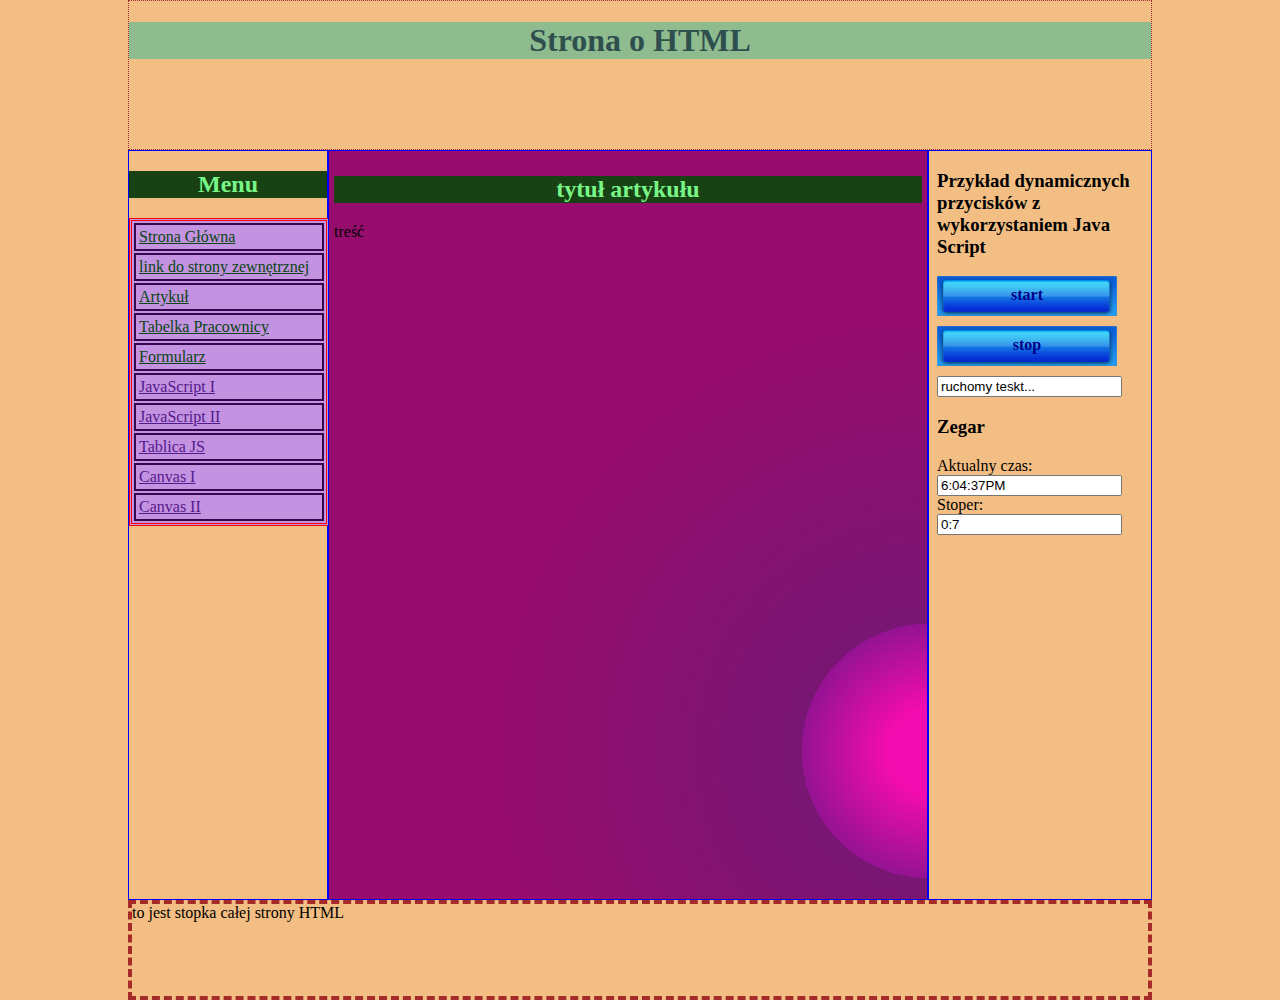
<file: index.html>
﻿<!DOCTYPE html>

<html lang="pl">
<head>
    <meta charset="utf-8" />
    <title>Strona Główna</title>
    <style>
        h1, h2 {
            color: #78f687;
            background-color: #184214;
            text-align: center;
        }
    </style>
    <link href="Układ strony.css" rel="stylesheet" type"text /css" />
    <link href="menu.css" rel="stylesheet" />
</head> 
<body>
    <header> 
    <h1 style="color:darkslategrey; background-color:darkseagreen">Strona o HTML </h1></header>
    <nav>
        <h2>Menu</h2>
        <ul>
            <li><a href="index.html">Strona Główna</a></li>
            <li><a href="http://www.put.poznan.pl"target="_blank">
                link do strony zewnętrznej</a></li>
            <li><a href="artykul.html">Artykuł</a></li>
            <li><a href="tabelka.html">Tabelka Pracownicy</a></li>
            <li><a href="formularz.html">Formularz</a></li>
            <li><a href="">JavaScript I</a></li>
            <li><a href="">JavaScript II</a></li>
            <li><a href="">Tablica JS</a></li>
            <li><a href="">Canvas I</a></li>
            <li><a href="">Canvas II</a></li>

        </ul>
    </nav>
    <article>
        <h2>tytuł artykułu</h2>
        treść
    </article>
    <aside><iframe src="kontrolki-js.html"></iframe></aside>
    <footer>to jest stopka całej strony HTML</footer>
</body>
</html>
</file>
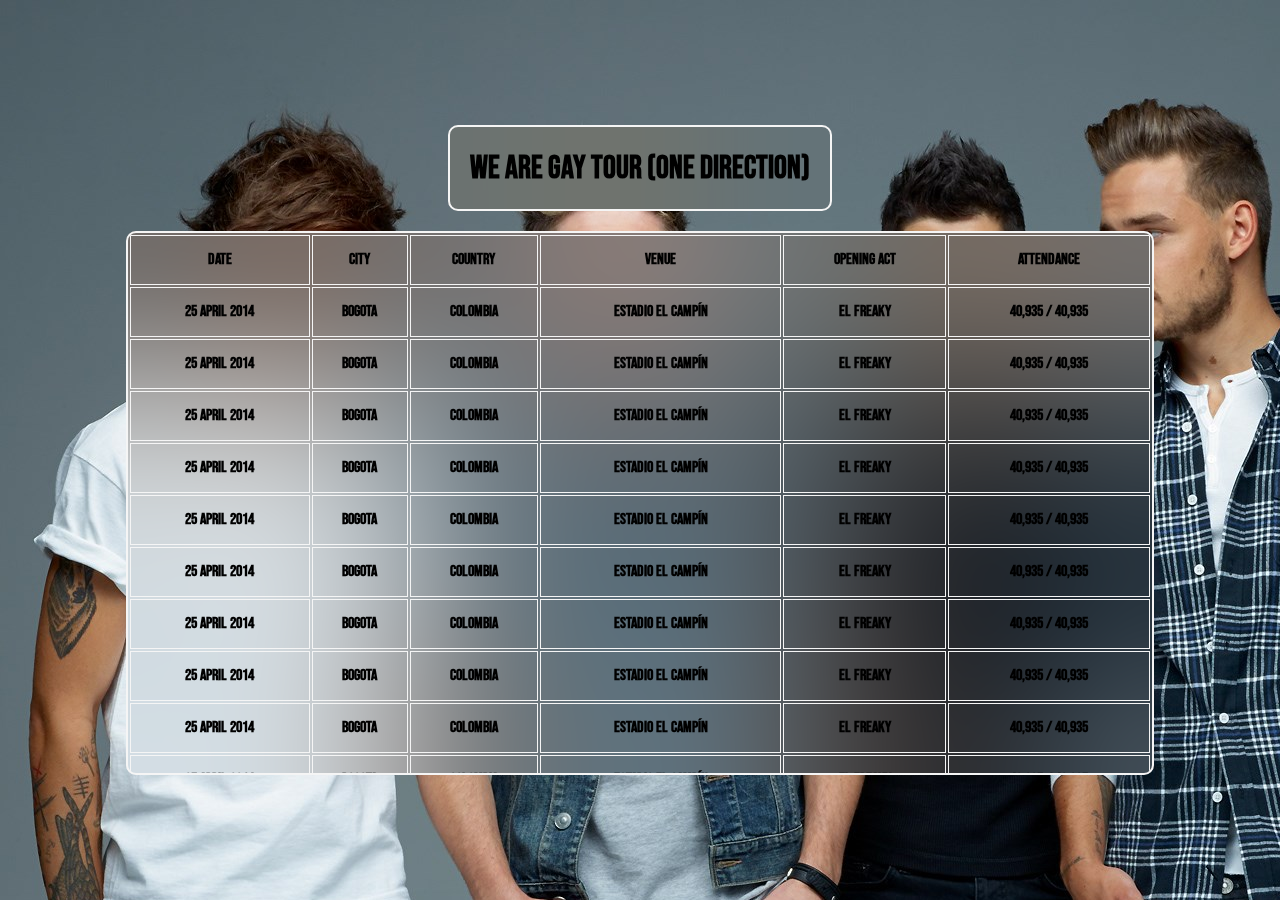
<file: tabelka/index.html>
<!DOCTYPE html>
<html lang="en">
  <head>
    <meta charset="UTF-8" />
    <meta name="viewport" content="width=device-width, initial-scale=1.0" />
    <meta http-equiv="X-UA-Compatible" content="ie=edge" />
    <title>HTML 5 Boilerplate</title>
    <link rel="stylesheet" href="styles.css" />
  </head>
  <body>
    <div class="container">
      <div class="text-container fancy-background">
        <h1>We Are Gay Tour (One Direction)</h1>
      </div>
      <div class="table-container fancy-background">
        <table>
          <tr>
            <th scope="col">Date</th>
            <th scope="col">City</th>
            <th scope="col">Country</th>
            <th scope="col">Venue</th>
            <th scope="col">Opening act</th>
            <th scope="col">Attendance</th>
          </tr>
        </table>
      </div>
    </div>
    <script src="script.js"></script>
  </body>
</html>
</file>
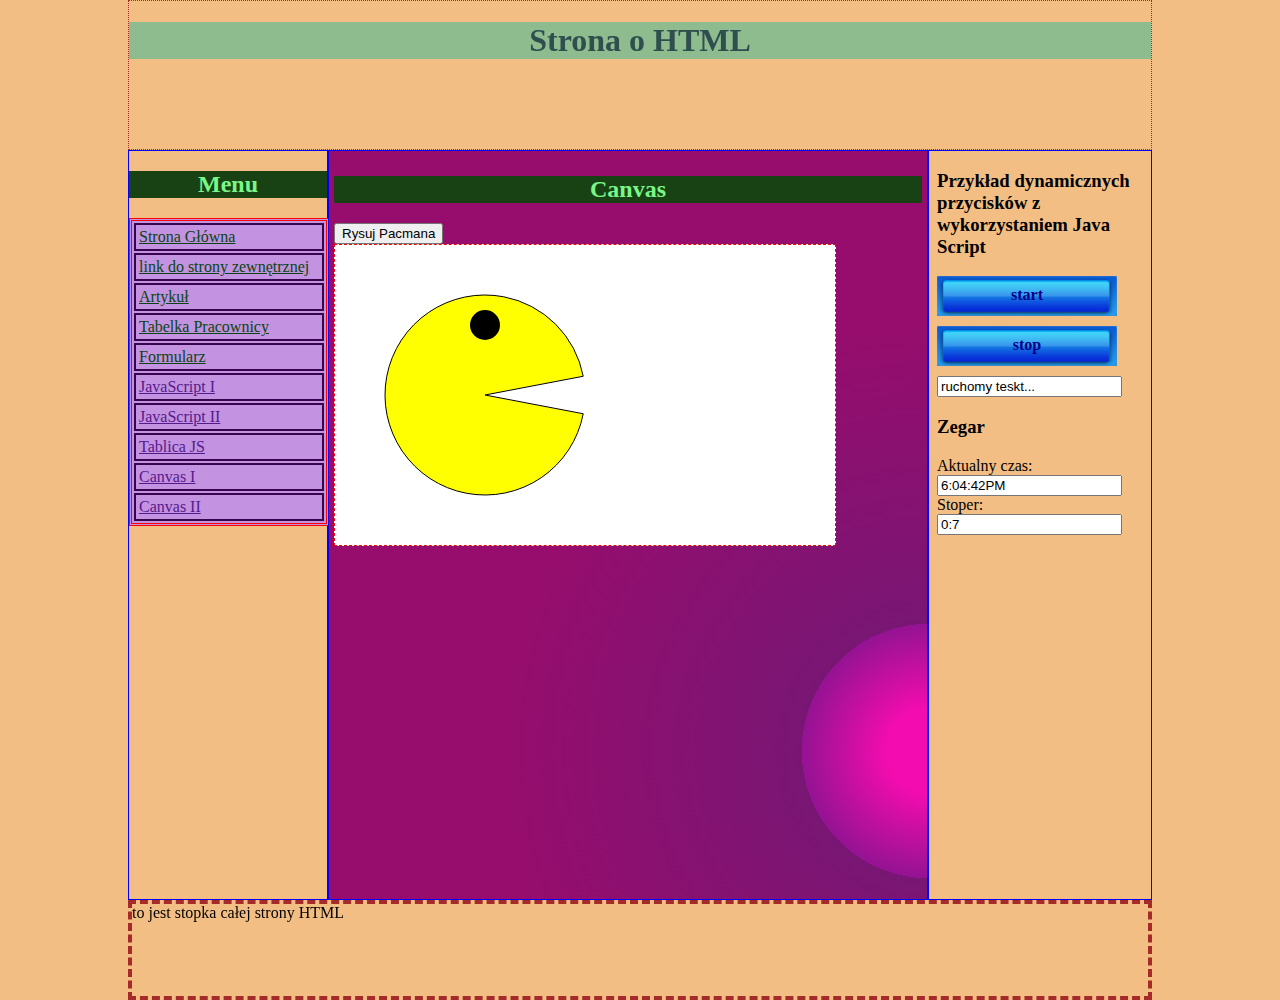
<file: Canvas1-pacman.html>
﻿<!DOCTYPE html>

<html lang="pl">
<head>
    <meta charset="utf-8" />
    <title>Strona Główna</title>
    <style>
        h1, h2 {
            color: #78f687;
            background-color: #184214;
            text-align: center;
        }
    </style>
    <link href="Układ strony.css" rel="stylesheet" type"text /css" />
    <link href="menu.css" rel="stylesheet" />
    <style>
        canvas{
            background-color: white;
            border: 1px dashed red;
        }
    </style>
    <script>
        var can, cont;
        window.onload = function(){
            can = document.getElementById("plotno");
            this.cont = this.can.getContext("2d");}
        var dir = -10, pctOpen = 100;
        var fltOPen = pctOpen/100;

        
       
        
        function drawPacman(pctOpen) {
            var fltOpen = pctOpen/100;
            cont.clearRect(0, 0, can.width, can.height);
            cont.beginPath();
            cont.arc(150, 150, 100, fltOpen*0.2*Math.PI, (2-fltOpen*0.2)*Math.PI);
            cont.lineTo(150,150);
            cont.closePath();
            cont.fillStyle = "#FF0";
            cont.fill();
            cont.strokeStyle = '#000';
            cont.stroke();

            cont.beginPath();  
            cont.arc(150,80,15,0,2*Math.PI)
            cont.fillStyle = "black";
            cont.fill();
            cont.closePath();

            
        }
        setInterval(function(){
            drawPacman(pctOpen += dir);
            if (pctOpen %100==0){
                dir= -dir;
            }

        },100)
        function czysc() {
            cont.clearRect(0, 0, can.width, can.height);
        }


    </script>
</head> 
<body>
    <header> 
    <h1 style="color:darkslategrey; background-color:darkseagreen">Strona o HTML </h1></header>
    <nav>
        <h2>Menu</h2>
        <ul>
            <li><a href="index.html">Strona Główna</a></li>
            <li><a href="http://www.put.poznan.pl"target="_blank">
                link do strony zewnętrznej</a></li>
            <li><a href="artykul.html">Artykuł</a></li>
            <li><a href="tabelka.html">Tabelka Pracownicy</a></li>
            <li><a href="formularz.html">Formularz</a></li>
            <li><a href="">JavaScript I</a></li>
            <li><a href="">JavaScript II</a></li>
            <li><a href="">Tablica JS</a></li>
            <li><a href="">Canvas I</a></li>
            <li><a href="">Canvas II</a></li>

        </ul>
    </nav>
    <article>
        <h2>Canvas</h2>
        <input type="button" value="Rysuj Pacmana" onclick="drawPacman()" id="Rysuj"/>
       
        <br/>
        <canvas id="plotno" width="500" height="300"></canvas>


    </article>
    <aside><iframe src="kontrolki-js.html"></iframe></aside>
    <footer>to jest stopka całej strony HTML</footer>
</body>
</html>
</file>
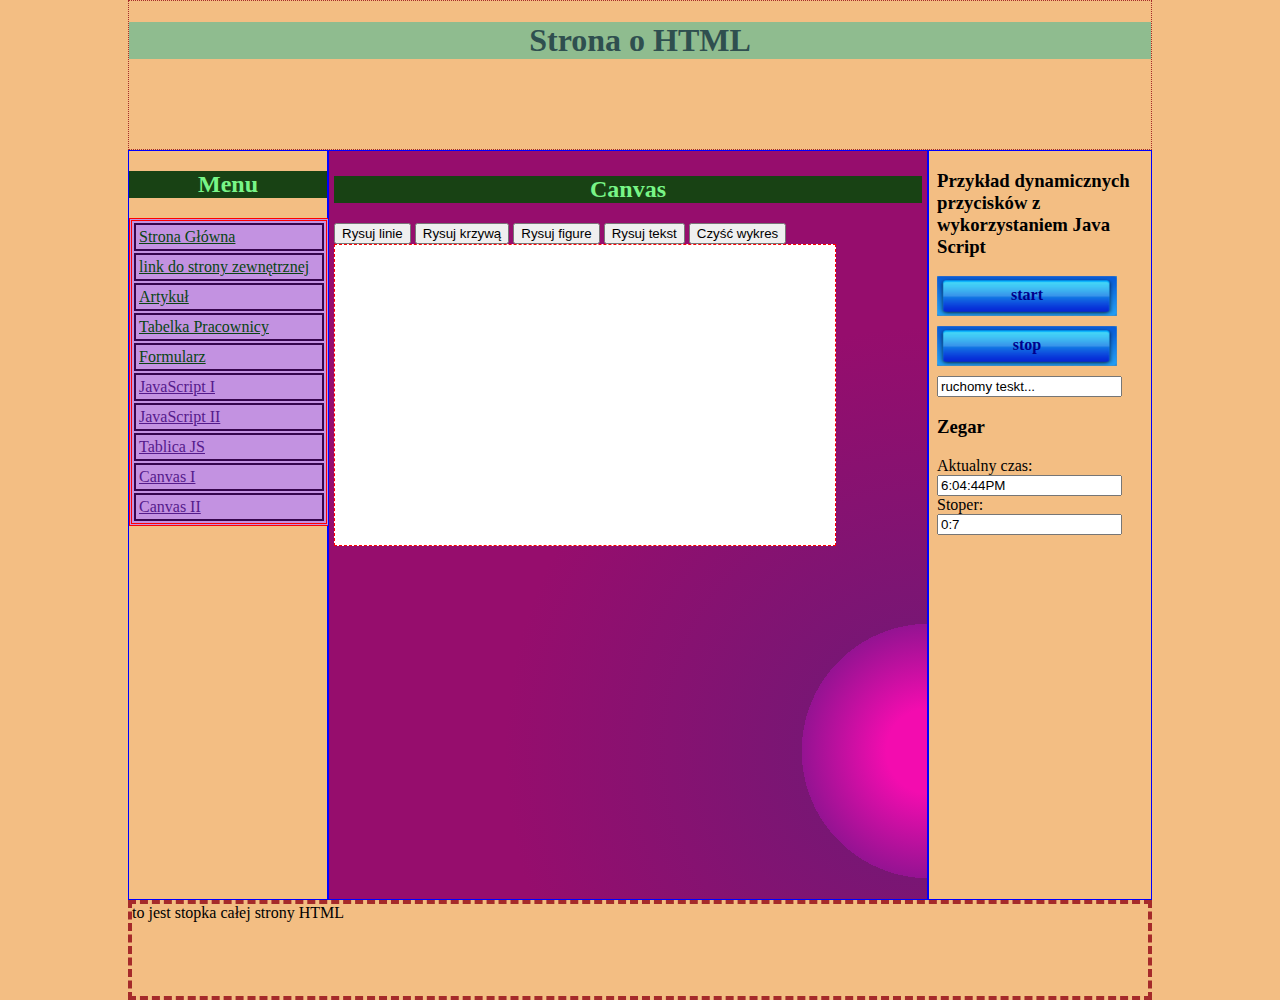
<file: Canvas1.html>
﻿<!DOCTYPE html>

<html lang="pl">
<head>
    <meta charset="utf-8" />
    <title>Strona Główna</title>
    <style>
        h1, h2 {
            color: #78f687;
            background-color: #184214;
            text-align: center;
        }
    </style>
    <link href="Układ strony.css" rel="stylesheet" type"text /css" />
    <link href="menu.css" rel="stylesheet" />
    <style>
        canvas{
            background-color: white;
            border: 1px dashed red;
        }
    </style>
    <script>
        var can, cont;
        window.onload = function(){
            can = document.getElementById("plotno");
        }

        function rysujLinie() {
            if (cont == null) {
                cont=can.getContext("2d");
            }
            cont.beginPath(); 
            cont.lineWidth = 3;
            cont.strokeStyle = "pink";
            cont.lineCap = "round"; //"square" "butt"
            cont.moveTo(10, 10);
            cont.lineTo(can.width - 10, can.height - 10);
            cont.stroke();

            cont.beginPath();
            cont.moveTo(20, 10);
            cont.strokeStyle = "#00ff00";
            cont.lineWidth = 2;
            cont.lineTo(can.width, can.height - 10);
            cont.stroke();
        }

        function rysujKrzywa() {
            if (cont == null) {
                cont=can.getContext("2d");
            }
            let srodekX = 200;
            let srodekY = 150;
            let promien = 100;
            let poczatekKat = 1.25 * Math.PI;
            let koniecKat = 1.75 * Math.PI;

            cont.strokeStyle = "purple";
            cont.lineWidth = 5;
            cont.beginPath();
            cont.arc(srodekX, srodekY, promien, poczatekKat, koniecKat);
            cont.stroke();

            cont = can.getContext("2d");
            cont.lineWidth = 6;
            cont.strokeStyle = "#333";
            cont.beginPath();
            cont.moveTo(258, 248);
            cont.bezierCurveTo(150, 100, 350, 100, 233, 188);
cont.stroke();
        }

        function rysujFigury() {
            if (cont == null) {
                cont=can.getContext("2d");
            }
            var dlugoscRamion = 100;
            var dlugoscPodstawy = 150;
            var h = Math.sqrt(Math.pow(dlugoscRamion, 2) - Math.pow(dlugoscPodstawy / 2, 2));

            cont.beginPath();
            cont.moveTo(can.width / 2 - dlugoscPodstawy / 2, can.height / 2);
            cont.lineTo(can.width / 2, can.height / 2 - h);
            cont.lineTo(can.width / 2 + dlugoscPodstawy / 2, can.height / 2);
            //1 sposob
            //cont.lineTo(can.width / 2 - dlugoscPodstawy / 2, can.height / 2);
            //2sposob
            cont.closePath();
            cont.fillStyle = "yellow";
            cont.fill();
            cont.lineWidth = 5;
            cont.lineJoin = "round";
            cont.strokeStyle = "#963";

            cont.stroke();

            //prostokat
            cont.fillStyle = "rgba(200,2,10,0.5)";
            cont.fillRect(160, 40, 90, 50);
            cont.strokeStyle = "rgb(150,50,100)";
            cont.strokeRect(160, 40, 90, 50);

            //cont.globalAlpha = 1;
                

        }
        function rysujTekst() {
            if (cont == null) {
                cont = can.getContext("2d");
            }
            cont.font = "20px Arial";
            cont.textAlign = "left";
            cont.fillText("Tekst wyrównany do lewej", can.width / 2, 50);
            cont.textAlign = "center";
            cont.lineWidth = 2;
            cont.strokeText("Tekst wyrównany do środka", can.width / 2, 100);
        }
        function czysc() {
            cont.clearRect(0, 0, can.width, can.height);
        }

    </script>
</head> 
<body>
    <header> 
    <h1 style="color:darkslategrey; background-color:darkseagreen">Strona o HTML </h1></header>
    <nav>
        <h2>Menu</h2>
        <ul>
            <li><a href="index.html">Strona Główna</a></li>
            <li><a href="http://www.put.poznan.pl"target="_blank">
                link do strony zewnętrznej</a></li>
            <li><a href="artykul.html">Artykuł</a></li>
            <li><a href="tabelka.html">Tabelka Pracownicy</a></li>
            <li><a href="formularz.html">Formularz</a></li>
            <li><a href="">JavaScript I</a></li>
            <li><a href="">JavaScript II</a></li>
            <li><a href="">Tablica JS</a></li>
            <li><a href="">Canvas I</a></li>
            <li><a href="">Canvas II</a></li>

        </ul>
    </nav>
    <article>
        <h2>Canvas</h2>
        <input type="button" value="Rysuj linie" onclick="rysujLinie()" />
        <input type="button" value="Rysuj krzywą" onclick="rysujKrzywa()" />
        <input type="button" value="Rysuj figure" onclick="rysujFigury()" />
        <input type="button" value="Rysuj tekst" onclick="rysujTekst()" />
        <input type="button" value="Czyść wykres" onclick="czysc()" />
        <br/>
        <canvas id="plotno" width="500" height="300"></canvas>


    </article>
    <aside><iframe src="kontrolki-js.html"></iframe></aside>
    <footer>to jest stopka całej strony HTML</footer>
</body>
</html>
</file>
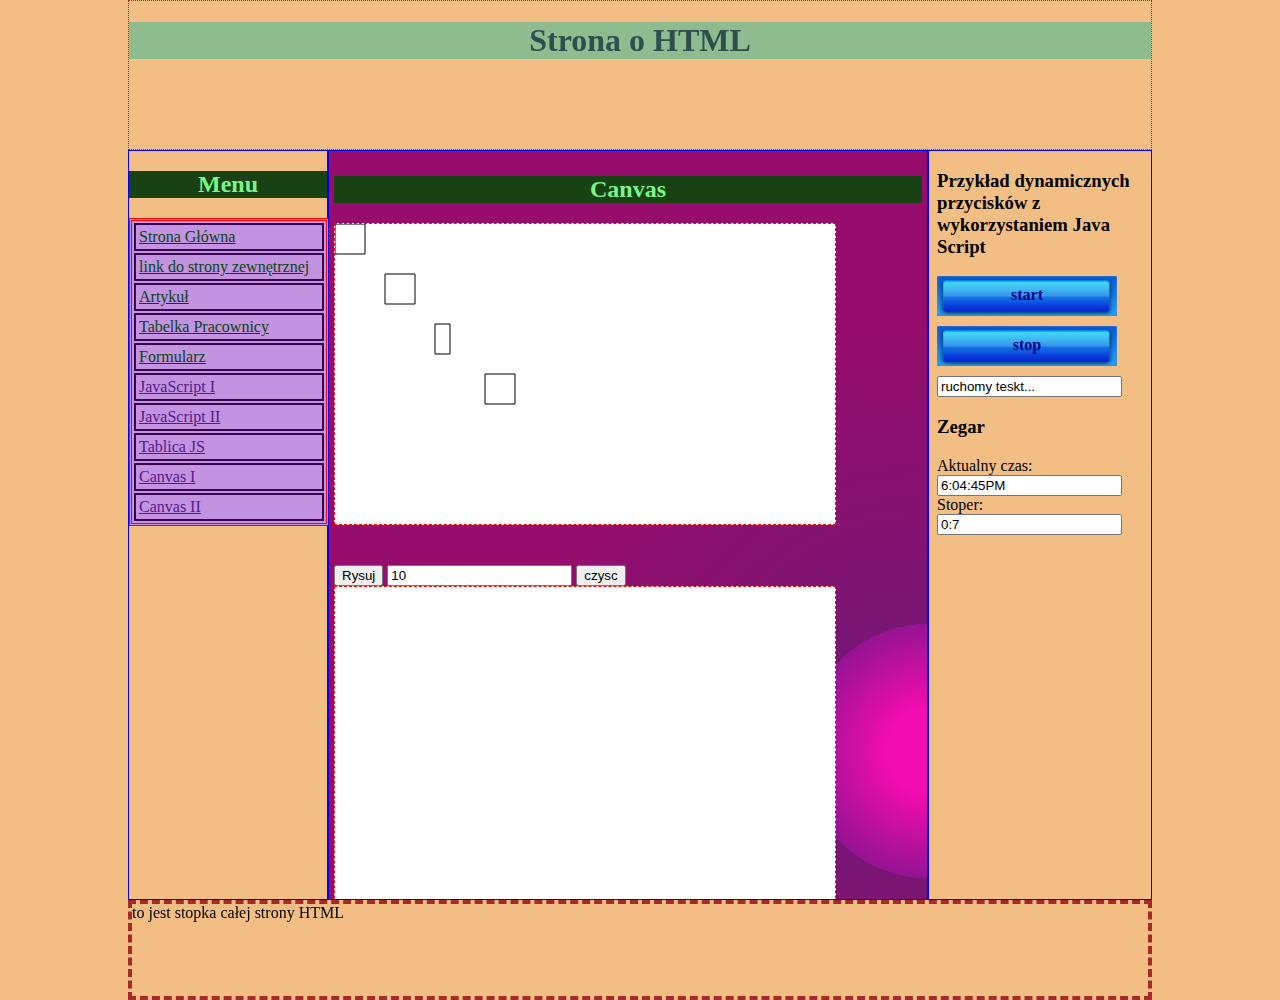
<file: Canvas2.html>
﻿<!DOCTYPE html>

<html lang="pl">
<head>
    <meta charset="utf-8" />
    <title>Strona Główna</title>
    <style>
        h1, h2 {
            color: #78f687;
            background-color: #184214;
            text-align: center;
        }
    </style>
    <link href="Układ strony.css" rel="stylesheet" type"text /css" />
    <link href="menu.css" rel="stylesheet" />
    <style>
        canvas{
            background-color: white;
            border: 1px dashed red;
        }
    </style>
    <script>
        var can2, cont2, can1, cont1;
        window.onload = function(){
            can2 = document.getElementById("plotno2");
            this.cont2 = this.can2.getContext("2d");

             can1 = document.getElementById("plotno1");
             cont1 = can1.getContext("2d");

            //cont1.rect(0, 0, 30, 30);
           // cont1.rect(50, 50, 30, 30);
            //cont1.rect(100, 100, 30, 30);

            cont1.rect(0, 0, 30, 30);
            cont1.translate(50, 50);
            cont1.rect(0, 0, 30, 30);
            this.cont1.translate(50, 50);
            
            this.cont1.scale(0.5, 1);
            cont1.rect(0, 0, 30, 30);
             this.cont1.scale(2, 1);
            cont1.translate(50, 50);
            cont1.rect(0, 0, 30, 30);

            cont1.stroke();
            //docanvas2
            this.cont2.translate(this.can2.width / 2, this.can2.height / 2);
        }
        function rysuj(liczba) {
            cont2.beginPath();

            let kat0 = (liczba > 1) ? 2 * Math.PI / liczba : 0;
            cont2.rect(0, 0, 60, 60);

            for (var i = 0; i < liczba; i++) {
                cont2.rotate(kat0);
                cont2.rect(0, 0, 60, 60);

            }

            cont2.stroke();
        }

          
        function czysc() {
            cont1.clearRect(-100, -100, can1.width, can1.height);
            cont2.clearRect(-250, -250, can2.width, can2.height);
        }
        

    </script>
</head> 
<body>
    <header> 
    <h1 style="color:darkslategrey; background-color:darkseagreen">Strona o HTML </h1></header>
    <nav>
        <h2>Menu</h2>
        <ul>
            <li><a href="index.html">Strona Główna</a></li>
            <li><a href="http://www.put.poznan.pl"target="_blank">
                link do strony zewnętrznej</a></li>
            <li><a href="artykul.html">Artykuł</a></li>
            <li><a href="tabelka.html">Tabelka Pracownicy</a></li>
            <li><a href="formularz.html">Formularz</a></li>
            <li><a href="">JavaScript I</a></li>
            <li><a href="">JavaScript II</a></li>
            <li><a href="">Tablica JS</a></li>
            <li><a href="">Canvas I</a></li>
            <li><a href="">Canvas II</a></li>

        </ul>
    </nav>
    <article>
        <h2>Canvas</h2>
        <canvas id="plotno1" width="500" height="300"></canvas>

        <br/>
        <br/>
        <br/>

        <input type="button" id="rysowanie" onclick="rysuj(ile.value)" value="Rysuj"/>
        <input type="number" value="10" id="ile"/>
        <input type="button" id="czysc" onclick="czysc()" value="czysc" />

        <canvas id="plotno2" width="500" height="500"></canvas>
    </article>
    <aside><iframe src="kontrolki-js.html"></iframe></aside>
    <footer>to jest stopka całej strony HTML</footer>
</body>
</html>
</file>
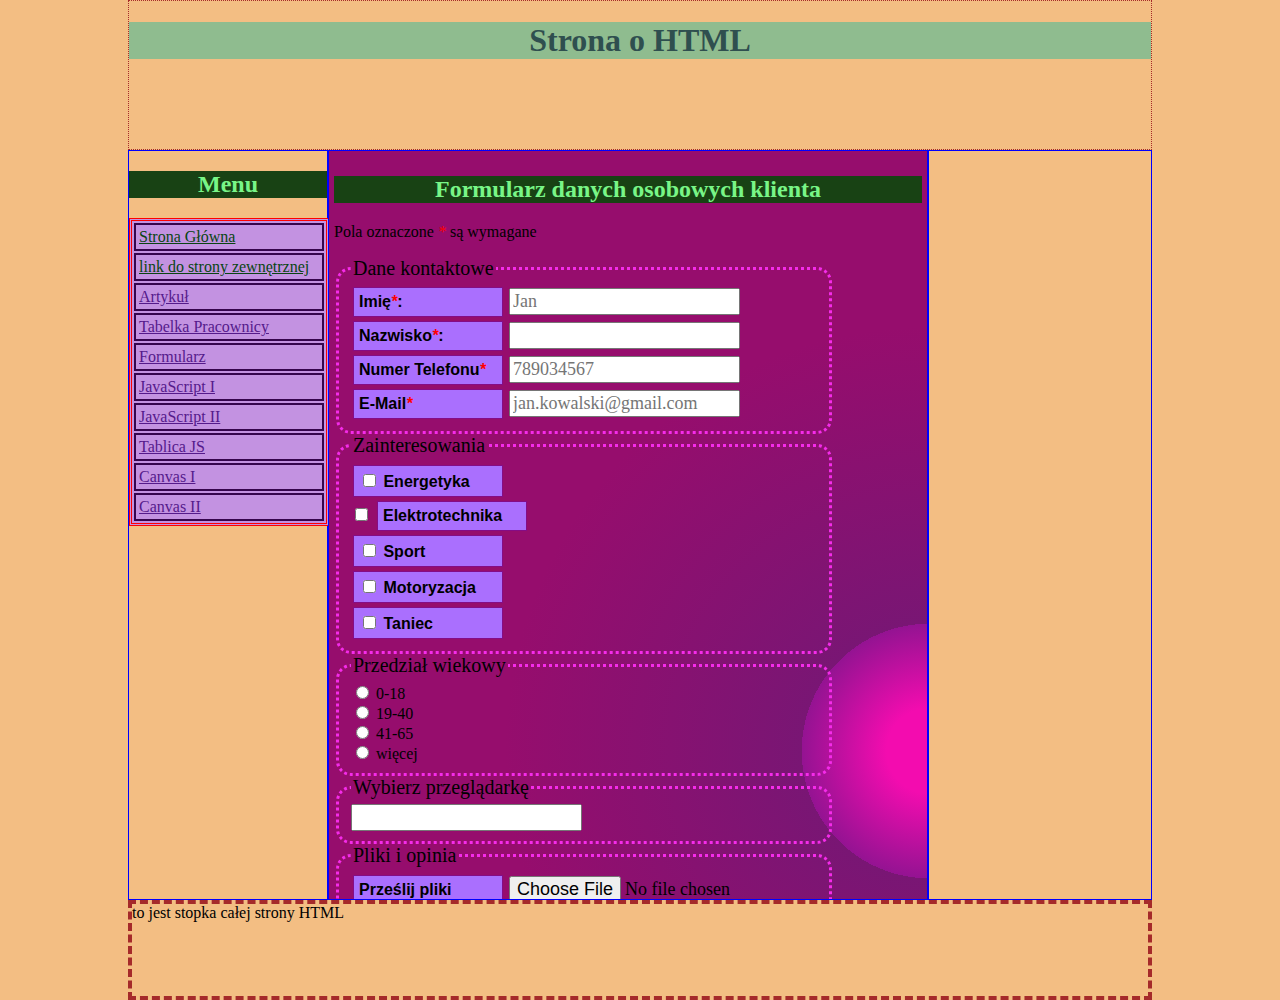
<file: formularz.html>
﻿<!DOCTYPE html>

<html lang="pl">
<head>
    <meta charset="utf-8" />
    <title>Strona Główna</title>
    <style>
        h1,h2{
            color:#78f687;
            background-color:#184214;
            text-align:center;
        }
       
        
    </style>
    <link href="Układ strony.css" rel="stylesheet" type"text/css" />
    <link href="formularz.css" rel="stylesheet"/>
    <link href="menu.css" rel="stylesheet"/>
</head> 
<body>
    <header> 
    <h1 style="color:darkslategrey; background-color:darkseagreen">Strona o HTML </h1></header>
    <nav>
        <h2>Menu</h2>
        <ul>
            <li><a href="index.html">Strona Główna</a></li>
            <li><a href="http://www.put.poznan.pl"target="_blank">
                link do strony zewnętrznej</a></li>
            <li><a href="">Artykuł</a></li>
            <li><a href="">Tabelka Pracownicy</a></li>
            <li><a href="">Formularz</a></li>
            <li><a href="">JavaScript I</a></li>
            <li><a href="">JavaScript II</a></li>
            <li><a href="">Tablica JS</a></li>
            <li><a href="">Canvas I</a></li>
            <li><a href="">Canvas II</a></li>

        </ul>
    </nav>
    <article>
        <h2>Formularz danych osobowych klienta</h2>
        
        <form action="mailto:maria.skupien@student.put.poznan.pl"
              method="post">
            <p>Pola oznaczone <em>*</em> są wymagane</p>

            <fieldset>
                <legend> Dane kontaktowe</legend>
            <label for="imie"> Imię<em>*</em>:</label>
            <input type="text" name="imie" id="imie"
                   placeholder="Jan" required /> <br />

            <label for="nazw">Nazwisko<em>*</em>:</label>
            <input type="text" name="nazw" id="nazw" required /> <br />

            <label for=" tel"> Numer Telefonu<em>*</em></label>
            <input type="number" name="tel" id="tel"
                   placeholder="789034567" required /> <br />

            <label for="email"> E-Mail<em>*</em></label>
            <input type="email" name="email" id="email" 
                   placeholder="jan.kowalski@gmail.com" required /> <br />
            </fieldset>
            <fieldset>
                <legend>Zainteresowania</legend>
                <label><input type="checkbox" name="Energetyka" /> Energetyka </label> <br />
                <input type="checkbox" name="Elektrotechnika" id="Elektrotechnika" />
                <label for="Elektrotechnika"> Elektrotechnika</label> <br />
                <label><input type="checkbox" name="Sport" /> Sport </label> <br />
                <label><input type="checkbox" name="Motoryzacja" /> Motoryzacja </label> <br />
                <label><input type="checkbox" name="Taniec" /> Taniec </label> <br />
            </fieldset>
            <fieldset>
                <legend>Przedział wiekowy</legend>
                <input type="radio" name="wiek" id="wiek" value="0-18" /> 0-18 <br />
                <input type="radio" name="wiek" id="wiek" value="19-40" /> 19-40 <br />
                <input type="radio" name="wiek" id="wiek" value="41-65" /> 41-65 <br />
                <input type="radio" name="wiek" id="wiek" value="więcej" /> więcej <br />
            </fieldset>
            <fieldset>
                <legend>Wybierz przeglądarkę</legend>
                <input type="text" name="przegladarka" list="przeglądarka"/>
                <datalist id="przegladarka">
                    <option value="Chrome">Chrome</option>
                    <option value="Firefox">Firefox</option>
                    <option value="Edge">Edge</option>
                </datalist>
            </fieldset>
            <fieldset>
                <legend>Pliki i opinia </legend>
                <label for="file">Prześlij pliki</label>
                <input type="file" id="file" /> <br/>
                
                <label for="">Opinia</label> <br/>
                <textarea cols="40" rows="10" placeholder="wpisz swoją opinie"></textarea>
            </fieldset>
            <p>
                <input type="submit" value="Wyślij formularz"/>
                <input type="reset" value="Kasuj formularz"/>
            </p>
        </form>
    </article>
    <aside><iframe></iframe></aside>
    <footer>to jest stopka całej strony HTML</footer>
</body>
</html>
</file>
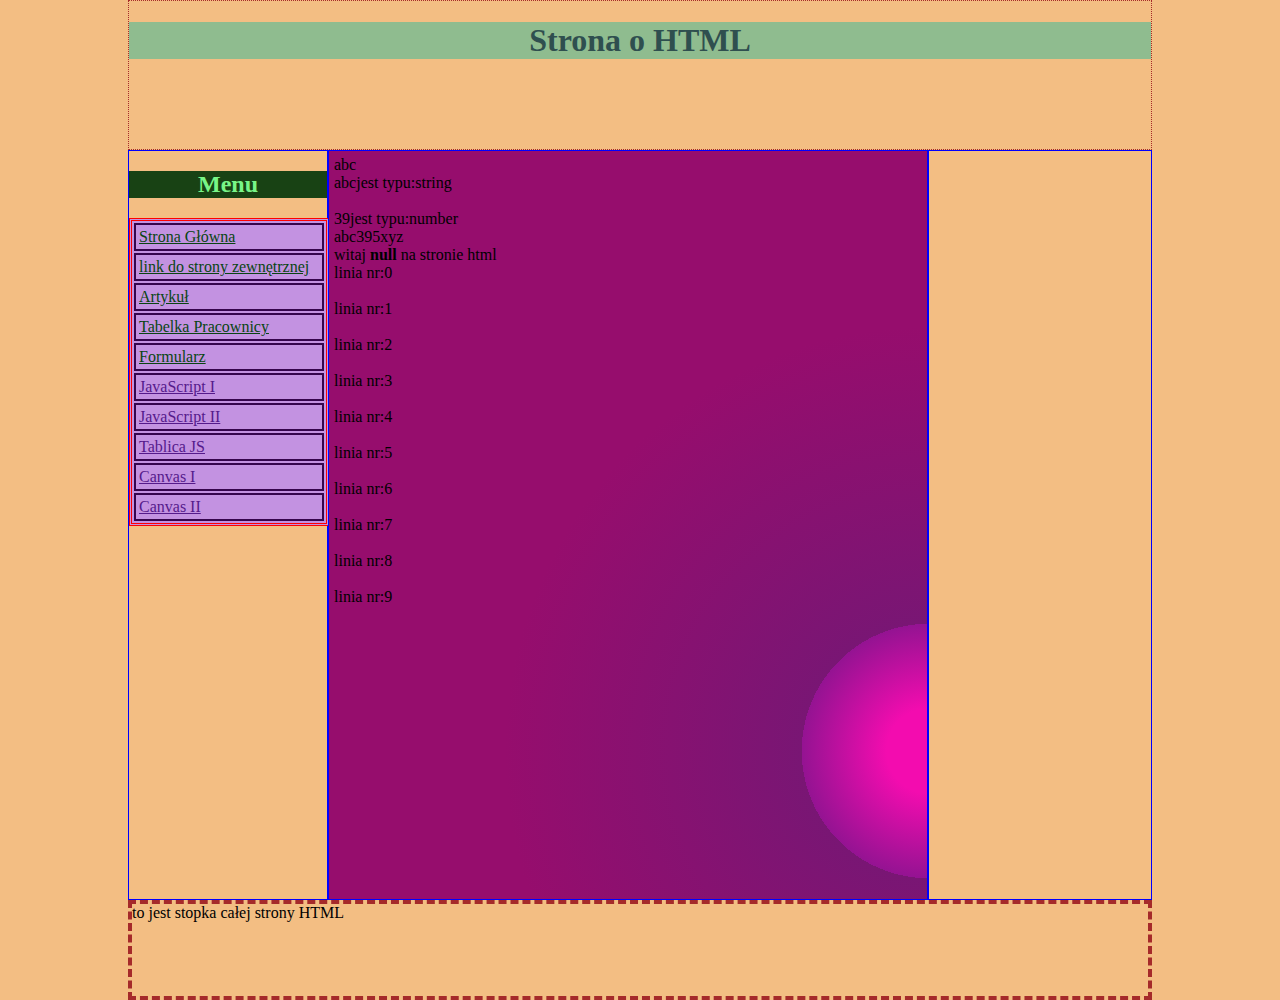
<file: javascript1.html>
﻿<!DOCTYPE html>

<html lang="pl">
<head>
    <meta charset="utf-8" />
    <title>Strona Główna</title>
    <style>
        h1, h2 {
            color: #78f687;
            background-color: #184214;
            text-align: center;
        }
    </style>
    <link href="Układ strony.css" rel="stylesheet" type"text /css" />
    <link href="menu.css" rel="stylesheet" />
</head> 
<body>
    <header> 
    <h1 style="color:darkslategrey; background-color:darkseagreen">Strona o HTML </h1></header>
    <nav>
        <h2>Menu</h2>
        <ul>
            <li><a href="index.html">Strona Główna</a></li>
            <li><a href="http://www.put.poznan.pl"target="_blank">
                link do strony zewnętrznej</a></li>
            <li><a href="artykul.html">Artykuł</a></li>
            <li><a href="tabelka.html">Tabelka Pracownicy</a></li>
            <li><a href="formularz.html">Formularz</a></li>
            <li><a href="">JavaScript I</a></li>
            <li><a href="">JavaScript II</a></li>
            <li><a href="">Tablica JS</a></li>
            <li><a href="">Canvas I</a></li>
            <li><a href="">Canvas II</a></li>

        </ul>
    </nav>
    <article>
       <script>
           alert("Hello word");
           document.write("abc");

           var a = "abc";
           document.write("<br>" + a + "jest typu:" + typeof (a) + "<br>");
           b = 39;
           document.write("<br>" + b + "jest typu:" + typeof (b) + "<br>");
           let zm = 5;
           const stala = 3;

           document.write(a + b + zm + "xyz" + "<br>");
           alert(a);

           var txt = prompt("podaj swoje imię:", "tutaj :)");
           document.write("witaj <b>" + txt + "</b> na stronie html");
           if (txt == "Jula") {
               alert("OK")
           }
           else {
               alert("błąd");
           }
           for (var i = 0; i < 10; i++) {
               document.write("<br>linia nr:" + i + "<br>");
           }     
           //alert("wartość zm i" + i);

           const tab = [1,2,3,4];
           const tab1 = new Array(1, 2, 3, 4);

           tab[1] = 30;
           
       </script>
    </article>
    <aside><iframe></iframe></aside>
    <footer>to jest stopka całej strony HTML</footer>
</body>
</html>
</file>
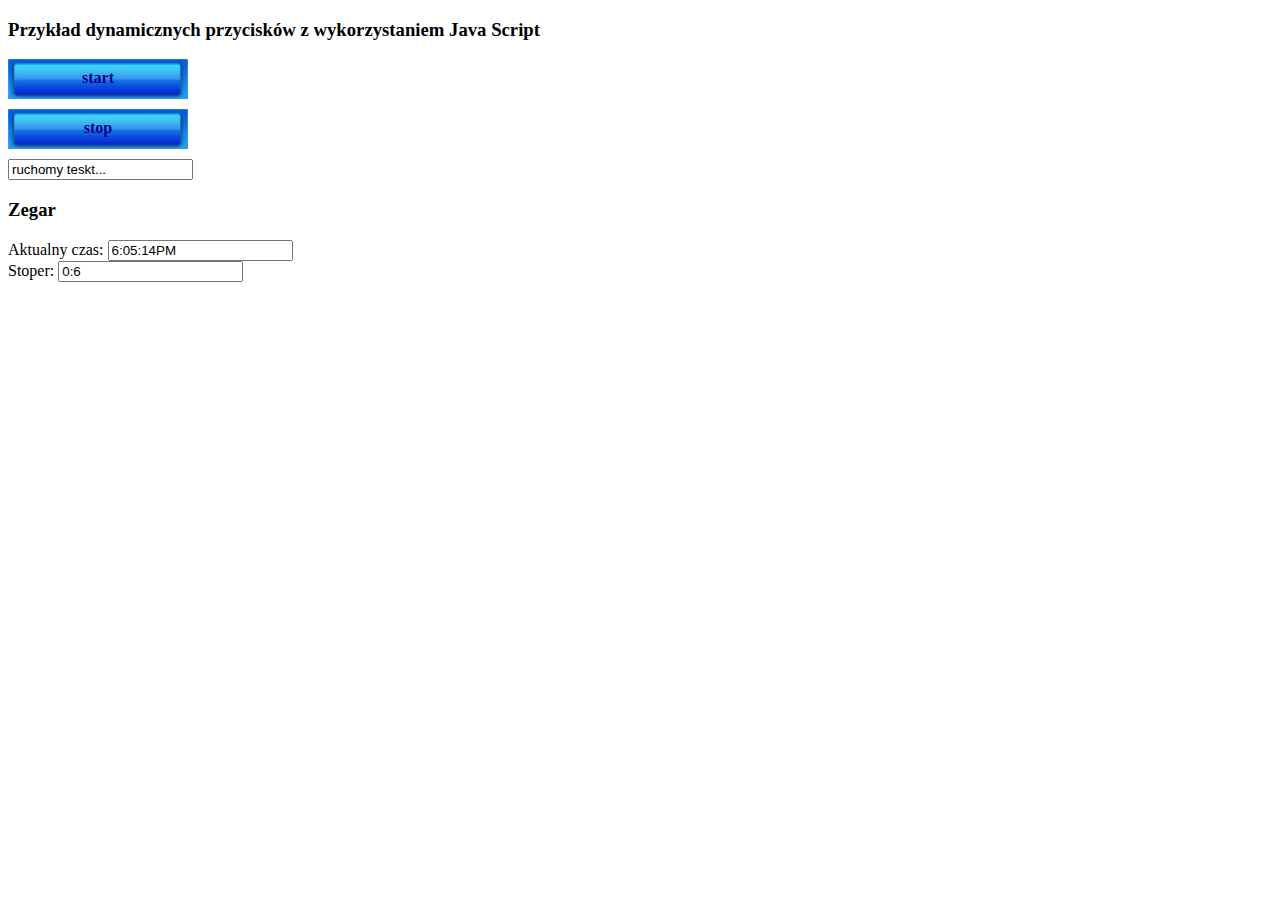
<file: kontrolki-js.html>
﻿<!DOCTYPE html>
<html>
<head>
    <meta charset="utf-8"/>
    <title></title>
    <style>
        .unpressed{
            background-image:url(unpressed.png);
            background-repeat: no-repeat;
            width:180px;
            height:40px;
            color:darkblue;
            text-align:center;
            padding-top: 10px;
            font-weight:bold;
        }
        .pressed{
            background-image:url(pressed.png);
            background-repeat: no-repeat;
            width:180px;
            height:40px;
            color:lightblue;
            text-align:center;
            padding-top: 10px;
            font-weight:bold;
        }
    </style>

    <script src="zmiana_klasy.js" type="text/javascript"></script>
    <script src="Zegar.js" type="text/javascript"></script>
</head>
<body onload="czas(); startStoper();">
    <section>
        <h3>
            Przykład dynamicznych przycisków z wykorzystaniem Java Script
        </h3>
        <div class="unpressed" id="btnStart"
             onmouseover="zmianaklasy('btnStart', 'pressed')"
             onmouseout="zmianaklasy('btnStart', 'unpressed')"
             onclick="if (!dziala) {
                setTimeout(ruchomy, 200);
                dziala = true;
                }">

        start</div>
        <div class="unpressed" id="btnStop">stop</div>
        <input type="text" value= "ruchomy teskt..." id="rTekst" />


    </section>
    <section>
        <h3>Zegar</h3>
        Aktualny czas: <input type="text" id="zegar" /><br />
        Stoper: <input type="text"  id="stoper"/>

    </section>
</body>
</html>
</file>
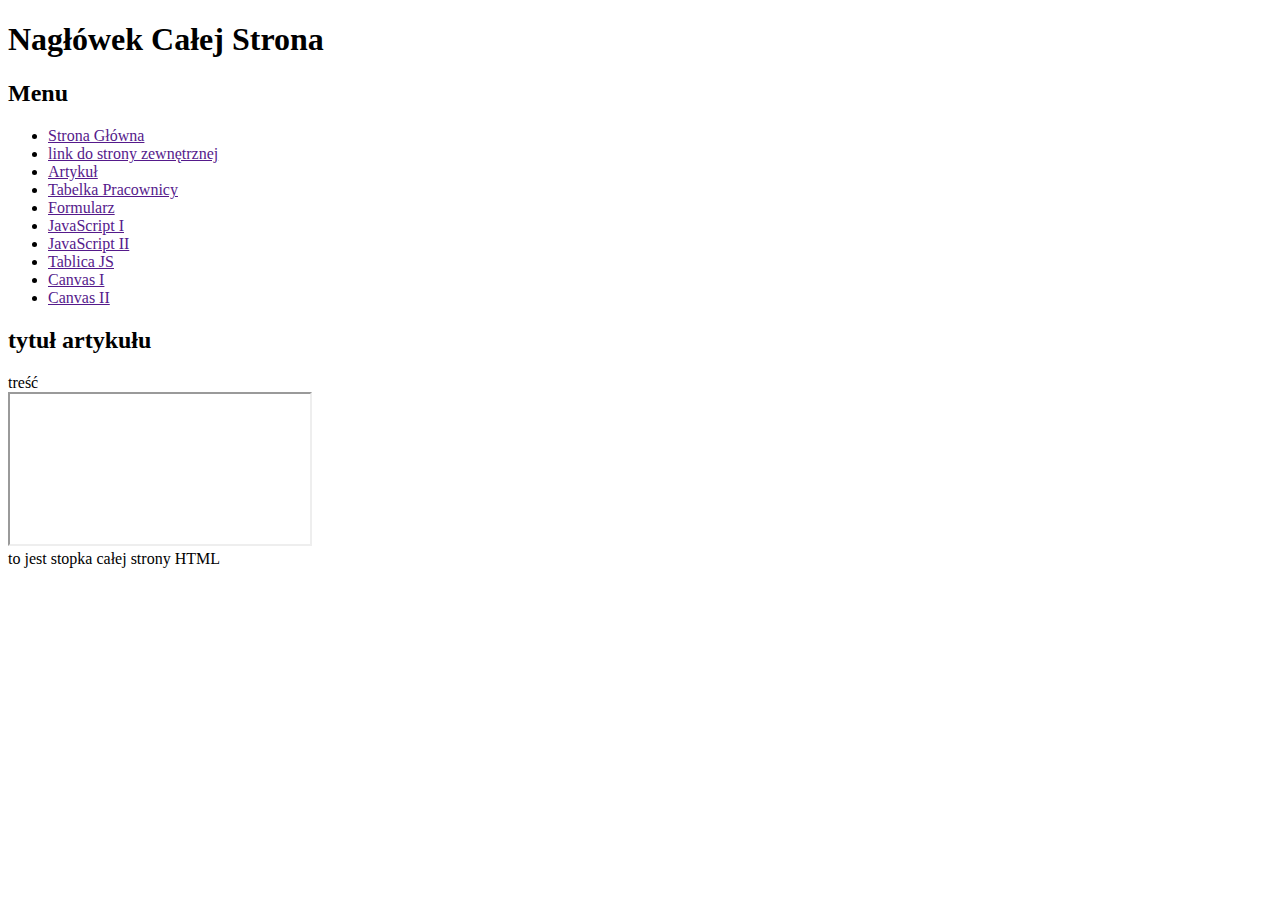
<file: szablon.html>
﻿<!DOCTYPE html>

<html lang="pl">
<head>
    <meta charset="utf-8" />
    <title>Szablon</title>
</head> 
<body>
    <header> <h1>Nagłówek Całej Strona </h1></header>
    <nav>
        <h2>Menu</h2>
        <ul>
            <li><a href="">Strona Główna</a></li>
            <li><a href="">link do strony zewnętrznej</a></li>
            <li><a href="">Artykuł</a></li>
            <li><a href="">Tabelka Pracownicy</a></li>
            <li><a href="">Formularz</a></li>
            <li><a href="">JavaScript I</a></li>
            <li><a href="">JavaScript II</a></li>
            <li><a href="">Tablica JS</a></li>
            <li><a href="">Canvas I</a></li>
            <li><a href="">Canvas II</a></li>

        </ul>
    </nav>
    <article>
        <h2>tytuł artykułu</h2>
        treść
    </article>
    <aside><iframe></iframe></aside>
    <footer>to jest stopka całej strony HTML</footer>
</body>
</html>
</file>
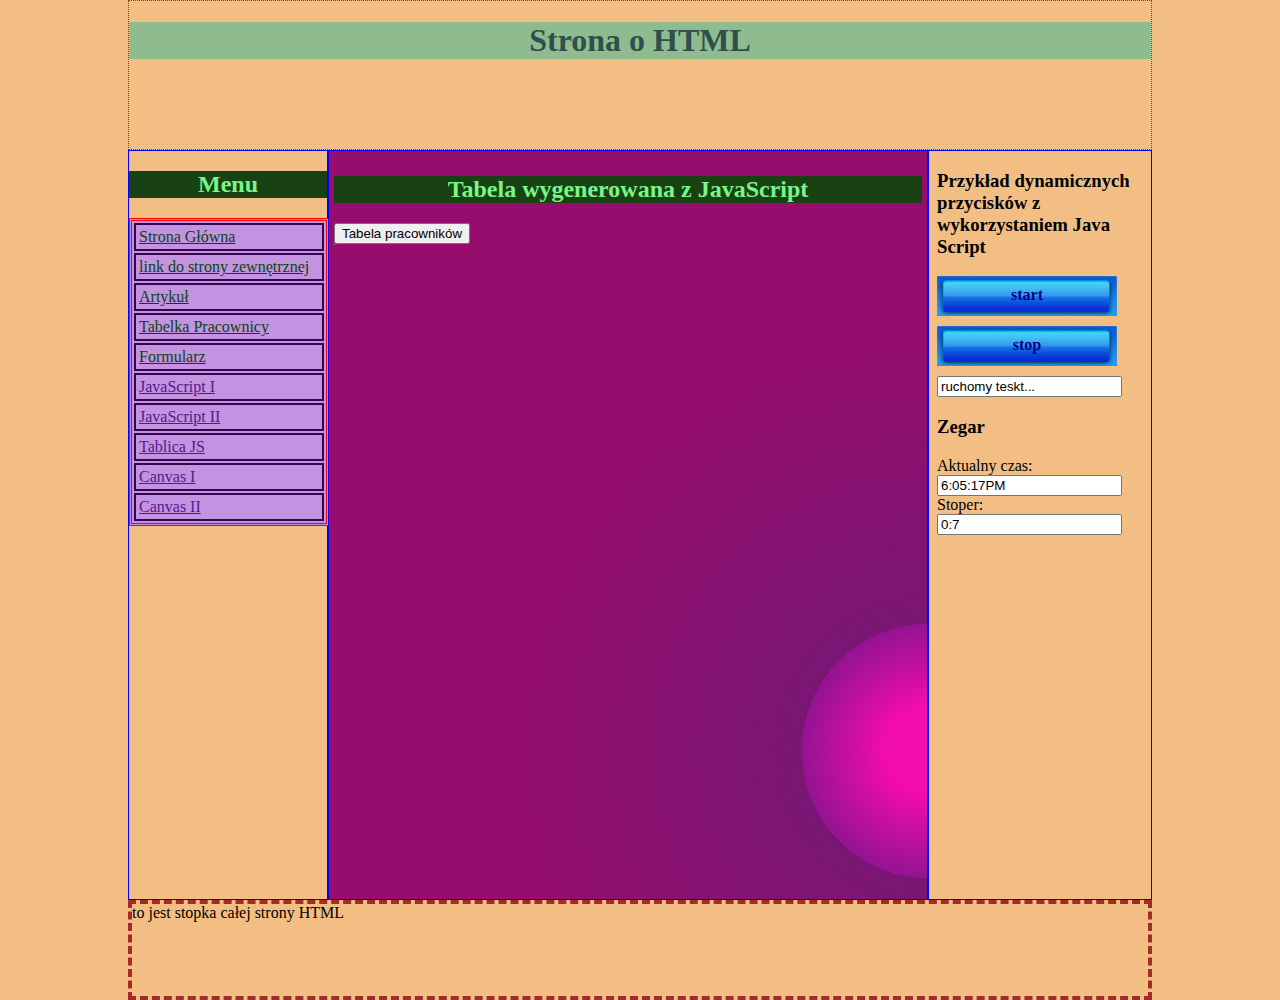
<file: Tabela_JS.html>
﻿<!DOCTYPE html>

<html lang="pl">
<head>
    <meta charset="utf-8" />
    <title>Tabela JavaScript</title>
    <style>
        h1, h2 {
            color: #78f687;
            background-color: #184214;
            text-align: center;
        }
    </style>
    <link href="Układ strony.css" rel="stylesheet" type"text /css" />
    <link href="menu.css" rel="stylesheet" />
    <script src="Tabelka_JS.js"></script>
</head> 
<body>
    <header> 
    <h1 style="color:darkslategrey; background-color:darkseagreen">Strona o HTML </h1></header>
    <nav>
        <h2>Menu</h2>
        <ul>
            <li><a href="index.html">Strona Główna</a></li>
            <li><a href="http://www.put.poznan.pl"target="_blank">
                link do strony zewnętrznej</a></li>
            <li><a href="artykul.html">Artykuł</a></li>
            <li><a href="tabelka.html">Tabelka Pracownicy</a></li>
            <li><a href="formularz.html">Formularz</a></li>
            <li><a href="">JavaScript I</a></li>
            <li><a href="">JavaScript II</a></li>
            <li><a href="">Tablica JS</a></li>
            <li><a href="">Canvas I</a></li>
            <li><a href="">Canvas II</a></li>

        </ul>
    </nav>
    <article>
        <h2>Tabela wygenerowana z JavaScript</h2>
        
        <input type="button" value="Tabela pracowników"
               onclick="wyswietlTabela(tab_prac)" />
        <br/>
        <table border="1" id="tabela"></table>

    </article>
    <aside><iframe src="kontrolki-js.html"></iframe></aside>
    <footer>to jest stopka całej strony HTML</footer>
</body>
</html>
</file>
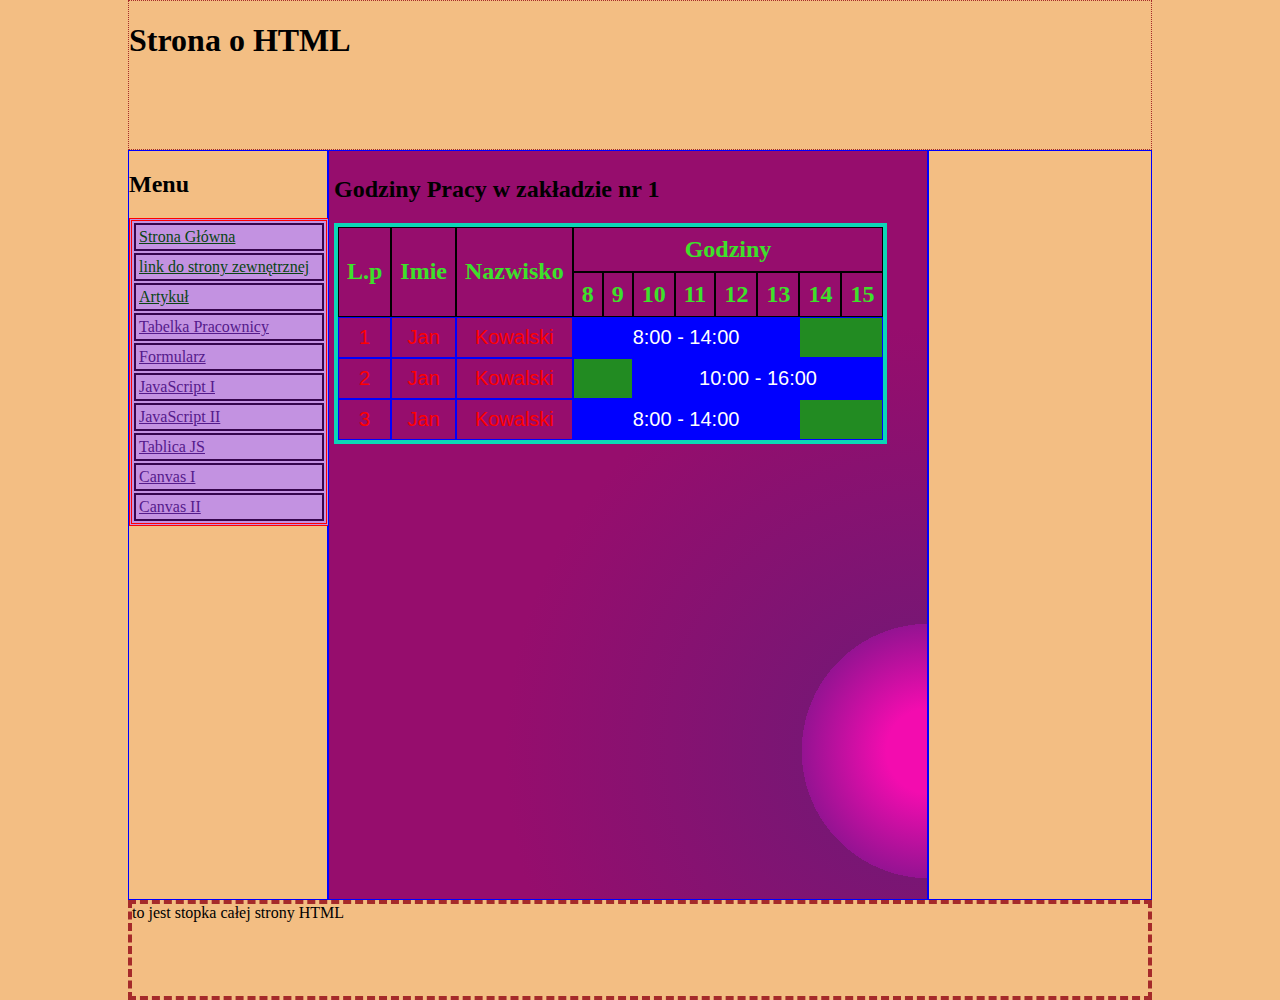
<file: tabelka.html>
﻿<!DOCTYPE html>

<html lang="pl">
<head>
    <meta charset="utf-8" />
    <title>Strona Główna</title>
    <link href="Układ strony.css" rel="stylesheet" type"text /css" />
    <link href="menu.css" rel="stylesheet" />
    <style>
        table {
            border: 4px solid #0ad7b7;
            border-spacing: 0px;
        }

        thead tr th {
            color: #3de12a;
            font-size: 24px;
            font-family: "Book Antiqua";
            border: 1px solid black;
            padding: 8px
        }

        tbody tr td {
            color: red;
            font-size: 20px;
            font-family: Arial;
            border: 1px solid blue;
            padding: 8px;
            text-align: center;
        }

        .praca {
            color: white;
            background-color: blue;
        }

        .wolne {
            color: yellow;
            background-color: forestgreen;
        }
    </style>
</head> 
<body>
    <header> <h1>Strona o HTML </h1></header>
    <nav>
        <h2>Menu</h2>
        <ul>
            <li><a href="index.html">Strona Główna</a></li>
            <li><a href="http://www.put.poznan.pl"target="_blank">
                link do strony zewnętrznej</a></li>
            <li><a href="artykul.html">Artykuł</a></li>
            <li><a href="">Tabelka Pracownicy</a></li>
            <li><a href="">Formularz</a></li>
            <li><a href="">JavaScript I</a></li>
            <li><a href="">JavaScript II</a></li>
            <li><a href="">Tablica JS</a></li>
            <li><a href="">Canvas I</a></li>
            <li><a href="">Canvas II</a></li>

        </ul>
    </nav>
    <article>
        <h2>Godziny Pracy w zakładzie nr 1</h2>
        <table>
            <thead>
                <tr>
                    <th rowspan="2">L.p</th>
                    <th rowspan="2">Imie</th>
                    <th rowspan="2">Nazwisko</th>
                    <th colspan="8">Godziny</th>
                </tr>  
                <tr>
                    <th>8</th>
                    <th>9</th>
                    <th>10</th>
                    <th>11</th>
                    <th>12</th>
                    <th>13</th>
                    <th>14</th>
                    <th>15</th>

                </tr>
            </thead>
            <tbody>
                
                <tr>
                    
                    <td>1</td>
                    <td> Jan</td>
                    <td> Kowalski</td>
                    <td colspan="6" class="praca">8:00 - 14:00</td>
                    <td colspan="2" class="wolne"></td>
                </tr>
                <tr>
                    <td>2</td>
                    <td> Jan</td>
                    <td> Kowalski</td>
                    <td colspan="2" class="wolne"></td>
                    <td colspan="6"class="praca">10:00 - 16:00</td>
                   
                </tr>
                <tr>
                    <td>3</td>
                    <td> Jan</td>
                    <td> Kowalski</td>
                    <td colspan="6" class="praca">8:00 - 14:00</td>
                    <td colspan="2" class="wolne"></td>
                </tr>
            </tbody>
        </table>

        
    </article>
    <aside><iframe></iframe></aside>
    <footer>to jest stopka całej strony HTML</footer>
</body>
</html>
</file>
<file: Układ strony.css>
﻿*{
    box-sizing:border-box;
}

body {
    background-color:#f3be83;
    width:1024px;
    height:1000px;
    margin:auto;
}
body>header{
    width:1024px;
    height:150px;
    border:1px dotted brown;
}
body>footer{
    width:1024px;
    height:100px;
    border: 4px dashed brown;
    clear:both;
}
nav, article, aside{
    height:750px;
    border:1px solid blue;
    float: left;
}
nav{
    width:200px;
}
article{
    width:600px;
    background:radial-gradient(circle at 600px 600px, #f30caf 5%, #941392 15%, #830d81 15%, #791674 15%, #960d6d 50%);
    padding:5px;

    overflow:auto;
}
aside{
    width:224px;
}
iframe{
    width:100%;
    height:100%;
    border:none;
}
</file>
<file: menu.css>
﻿

nav ul, nav ul li{
    display:block;
    margin:0px;
    padding:0px;
    list-style:none;
}
nav ul{
    width:200px;
    border:3px double red;
    background-color: #c392e1
}
nav ul li{
    margin:2px;
    padding:3px;
    border:2px solid #36054d;
}
nav ul a:link, nac ul a:visited{
    color:#084511;
}
nav ul li:hover{
    margin:2px;
    padding:4px 4px 2px 2px;
    border:2px 2px 4px 4px solid #24d5f5;

}
 nav ul a:hover{
 color:white;

 }
</file>
<file: tabelka/styles.css>
@font-face {
  font-family: gayFont;
  src: url(./fonts/BebasNeue-Regular.ttf);
}

body {
  width: 100vw;
  height: 100vh;
  margin: 0;
  background-image: url(./xd.jpg);
  font-family: gayFont;
}

.container {
  display: flex;
  justify-content: center;
  align-items: center;
  flex-direction: column;
  box-sizing: border-box;
  margin: 0;
  width: 100%;
  height: 100%;
}

.fancy-background {
  background-color: transparent;
  backdrop-filter: blur(100px);
  border: 2px solid whitesmoke;
  border-radius: 10px;
}

.table-container {
  width: 80%;
  max-height: 60%;
  margin-top: 20px;
  overflow: auto;
}

.text-container {
  text-align: center;
  padding: 0 20px;
}

.table-row {
  width: 100%;
  display: flex;
}

table {
  width: 100%;
  max-height: 500px;
  table-layout: auto;
  overflow-y: scroll;
}

tr {
  width: 100%;
  height: 50px;
}

th {
  border: 1px solid whitesmoke;
}
</file>
<file: formularz.css>
﻿form {
    width:500px;
}
label{
    width:150px;
    display:inline-block;
    border: 1px solid#850c86;
    padding:5px;
    margin:2px;
    font:bold 16px Arial;
    background-color:#aa6ffe;
}
input{
    font-family: "Comic Sans MS";
    font-size: 18px;
}
input:focus{
    background-color:#ab8ff3;
}
fieldset{
    border: 3px dotted #f52cea;
    border-radius:15px;
}
em{
    color:red;
    front-weight:bold;
}
legend{
    font-family:Haettenschweiler;
    font-size: 20px;
}
</file>
